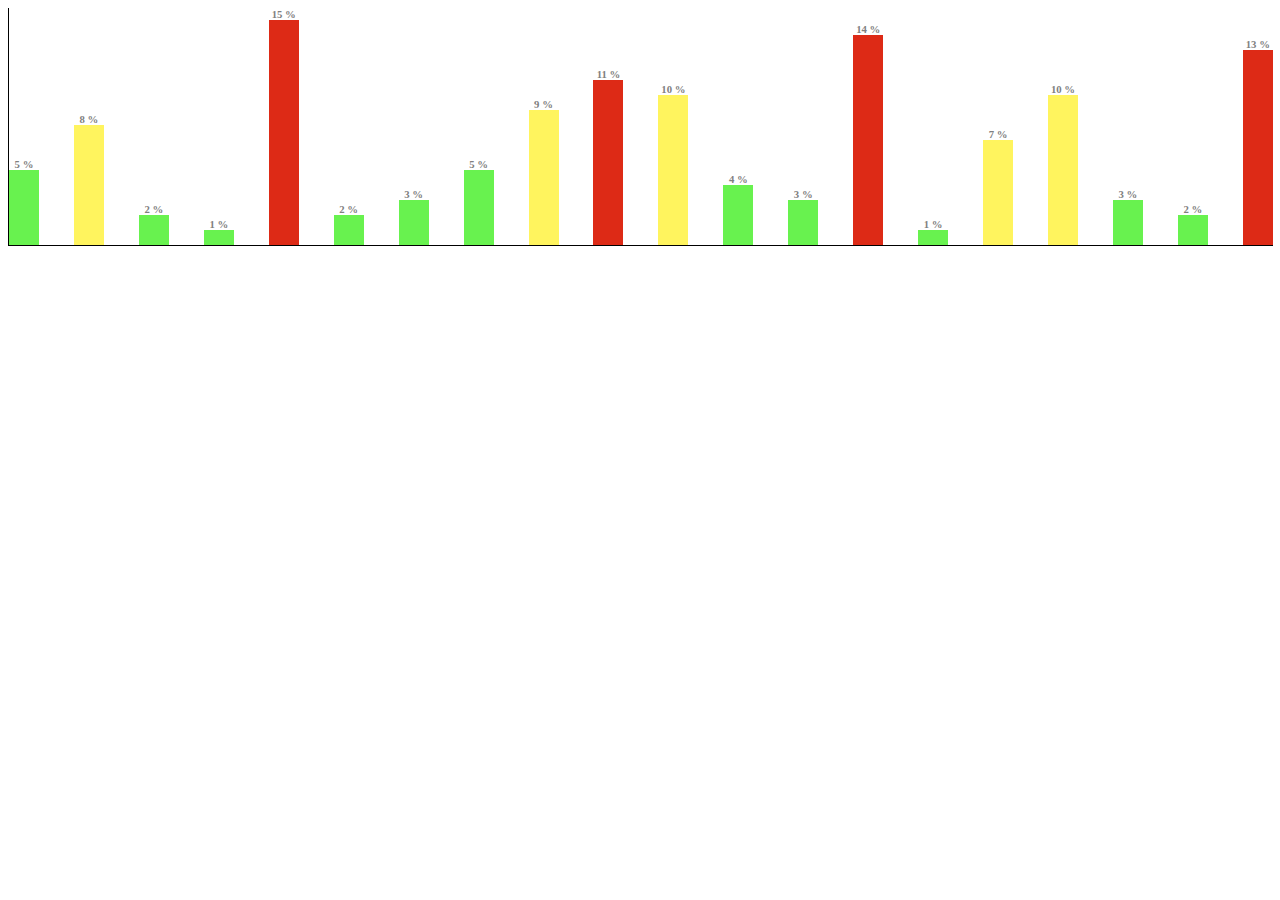
<file: diagramm/index.html>
<!DOCTYPE html>
<html lang="en">
<head>
	<meta charset="UTF-8">
	<title>Diagramm</title>
	<link rel="stylesheet" href="style.css">
	
</head>
<body>
	<div id="diagramm"></div>
	<script src="script.js"></script>
</body>
</html>
</file>
<file: diagramm/style.css>
#diagramm {
  display:inline-flex;
  min-width: 100%;
  justify-content: space-between;
  align-items: flex-end;
  border-bottom: 1px solid black;
  border-left: 1px solid black;
}

h6 {
  margin: 0;
  color: grey;
  font-family: calibri;
  text-align: center;
}
</file>
